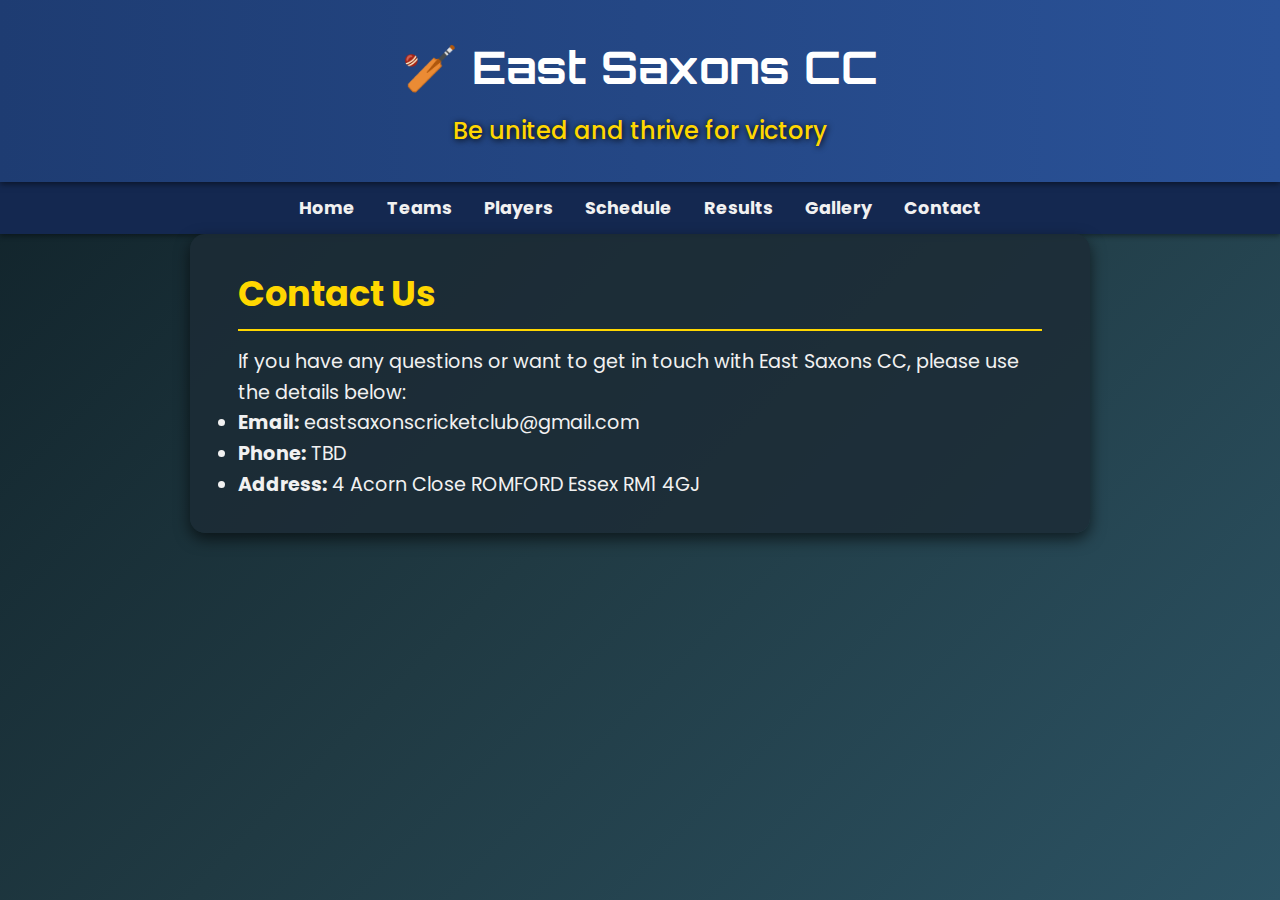
<file: contact.html>
<!DOCTYPE html>
<html lang="en">
<head>
    <meta charset="UTF-8" />
    <meta name="viewport" content="width=device-width, initial-scale=1" />
    <title>Contact - East Saxons CC</title>
    <link rel="stylesheet" href="style.css" />
    <link href="https://fonts.googleapis.com/css2?family=Poppins:wght@400;700&family=Orbitron:wght@500&display=swap" rel="stylesheet" />
</head>
<body>
<header>
    <h1>🏏 East Saxons CC</h1>
    <p class="caption">Be united and thrive for victory</p>
</header>

<nav>
    <a href="index.html">Home</a>
    <a href="teams.html">Teams</a>
    <a href="players.html">Players</a>
    <a href="schedule.html">Schedule</a>
    <a href="results.html">Results</a>
    <a href="gallery.html">Gallery</a>
    <a href="contact.html">Contact</a>
</nav>

<div class="content">
    <h2>Contact Us</h2>
    <p>If you have any questions or want to get in touch with East Saxons CC, please use the details below:</p>
    <ul>
        <li><strong>Email:</strong> eastsaxonscricketclub@gmail.com</li>
        <li><strong>Phone:</strong> TBD </li>
        <li><strong>Address:</strong> 4 Acorn Close
                                        ROMFORD
                                        Essex
                                        RM1 4GJ
</file>
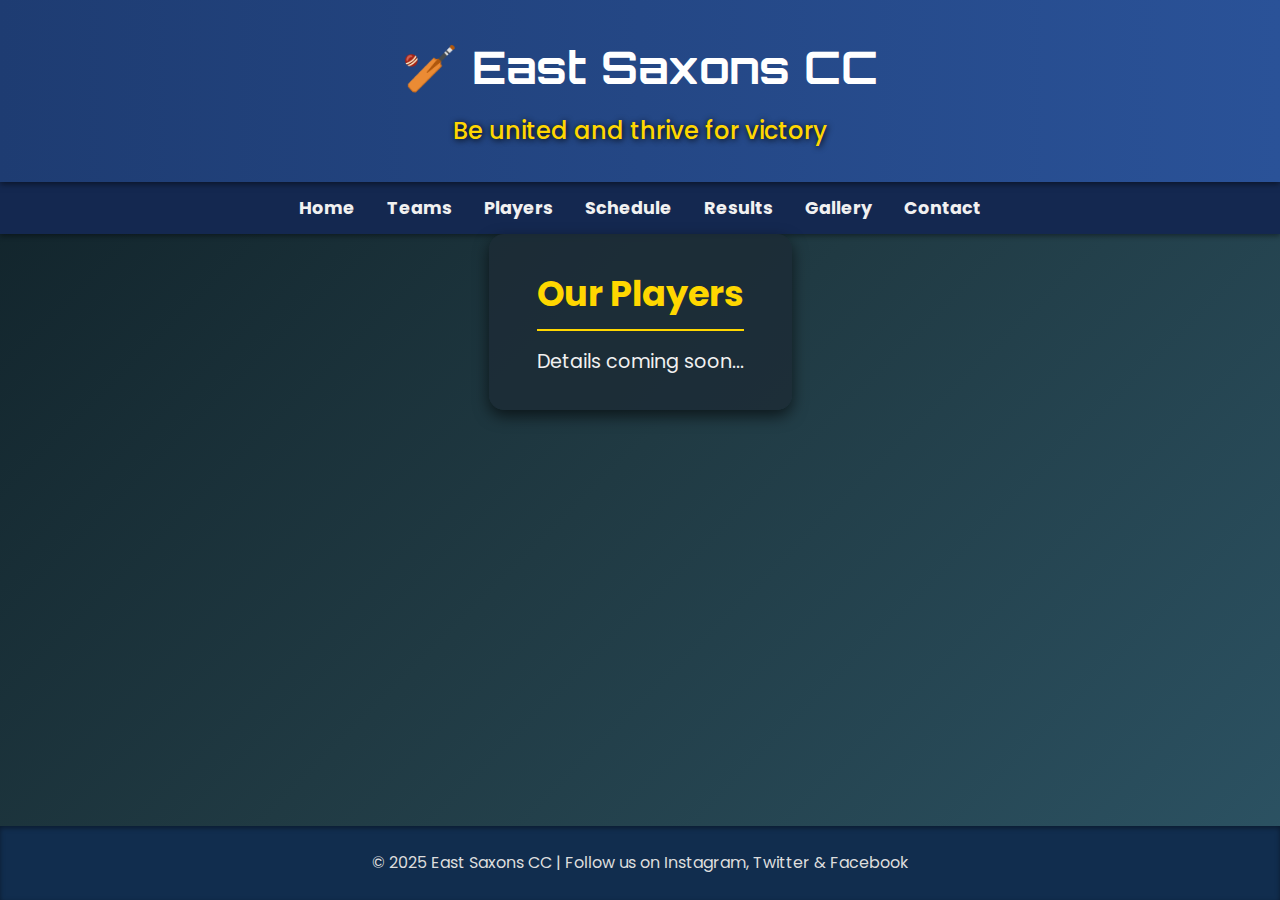
<file: players.html>
<!DOCTYPE html>
<html lang="en">
<head>
  <meta charset="UTF-8" />
  <meta name="viewport" content="width=device-width, initial-scale=1" />
  <title>Players - East Saxons CC</title>
  <link rel="stylesheet" href="style.css" />
  <link href="https://fonts.googleapis.com/css2?family=Poppins:wght@400;700&family=Orbitron:wght@500&display=swap" rel="stylesheet" />
</head>
<body>
<header>
  <h1>🏏 East Saxons CC</h1>
  <p class="caption">Be united and thrive for victory</p>
</header>

<nav>
  <a href="index.html">Home</a>
  <a href="teams.html">Teams</a>
  <a href="players.html">Players</a>
  <a href="schedule.html">Schedule</a>
  <a href="results.html">Results</a>
  <a href="gallery.html">Gallery</a>
  <a href="contact.html">Contact</a>
</nav>

<div class="content">
  <h2>Our Players</h2>
  <p>Details coming soon...</p>
</div>

<div class="footer">
  <p>&copy; 2025 East Saxons CC | Follow us on Instagram, Twitter & Facebook</p>
</div>
</body>
</html>
</file>
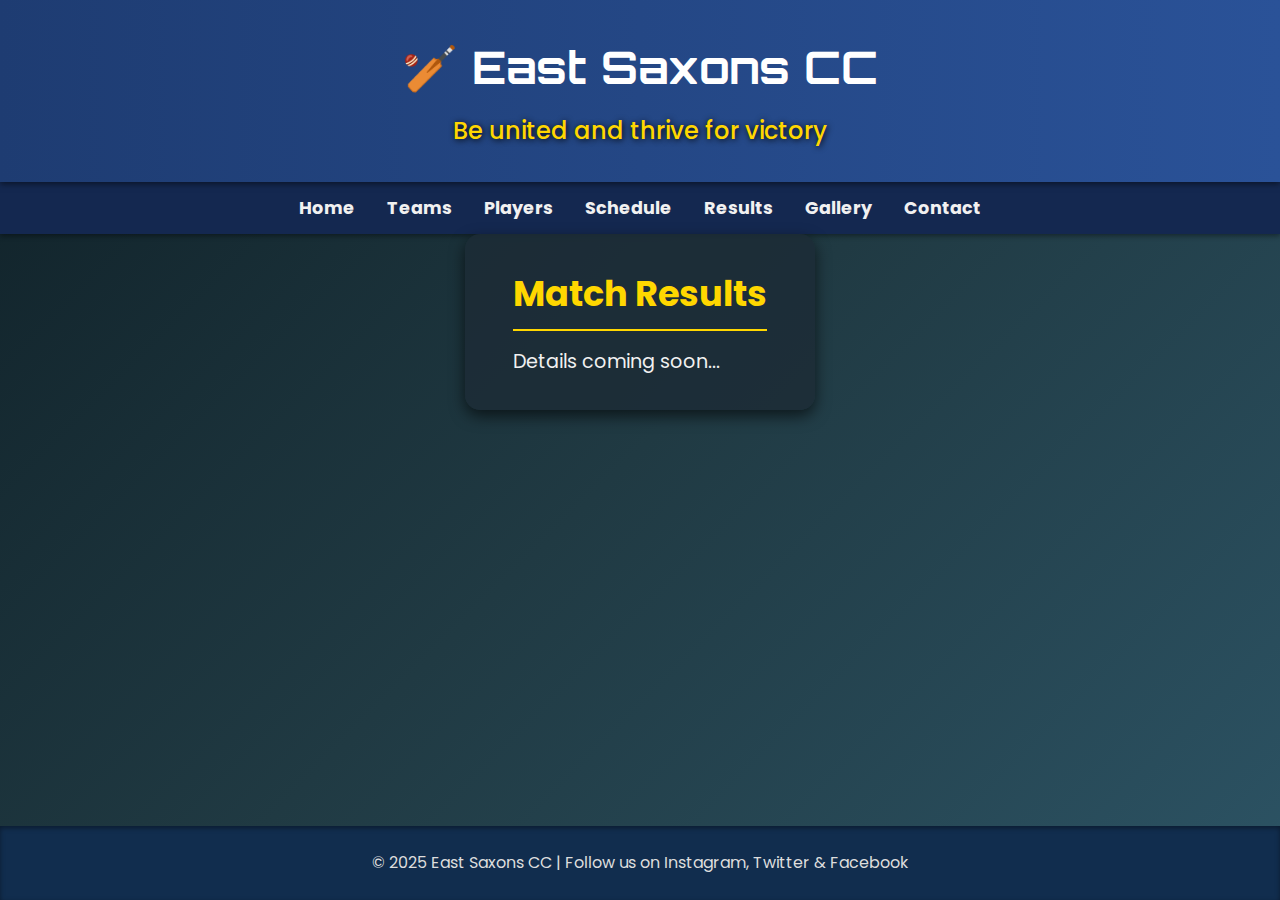
<file: results.html>
<!DOCTYPE html>
<html lang="en">
<head>
    <meta charset="UTF-8" />
    <meta name="viewport" content="width=device-width, initial-scale=1" />
    <title>Results - East Saxons CC</title>
    <link rel="stylesheet" href="style.css" />
    <link href="https://fonts.googleapis.com/css2?family=Poppins:wght@400;700&family=Orbitron:wght@500&display=swap" rel="stylesheet" />
</head>
<body>
<header>
    <h1>🏏 East Saxons CC</h1>
    <p class="caption">Be united and thrive for victory</p>
</header>

<nav>
    <a href="index.html">Home</a>
    <a href="teams.html">Teams</a>
    <a href="players.html">Players</a>
    <a href="schedule.html">Schedule</a>
    <a href="results.html">Results</a>
    <a href="gallery.html">Gallery</a>
    <a href="contact.html">Contact</a>
</nav>

<div class="content">
    <h2>Match Results</h2>
    <p>Details coming soon...</p>
</div>

<div class="footer">
    <p>&copy; 2025 East Saxons CC | Follow us on Instagram, Twitter & Facebook</p>
</div>
</body>
</html>
</file>
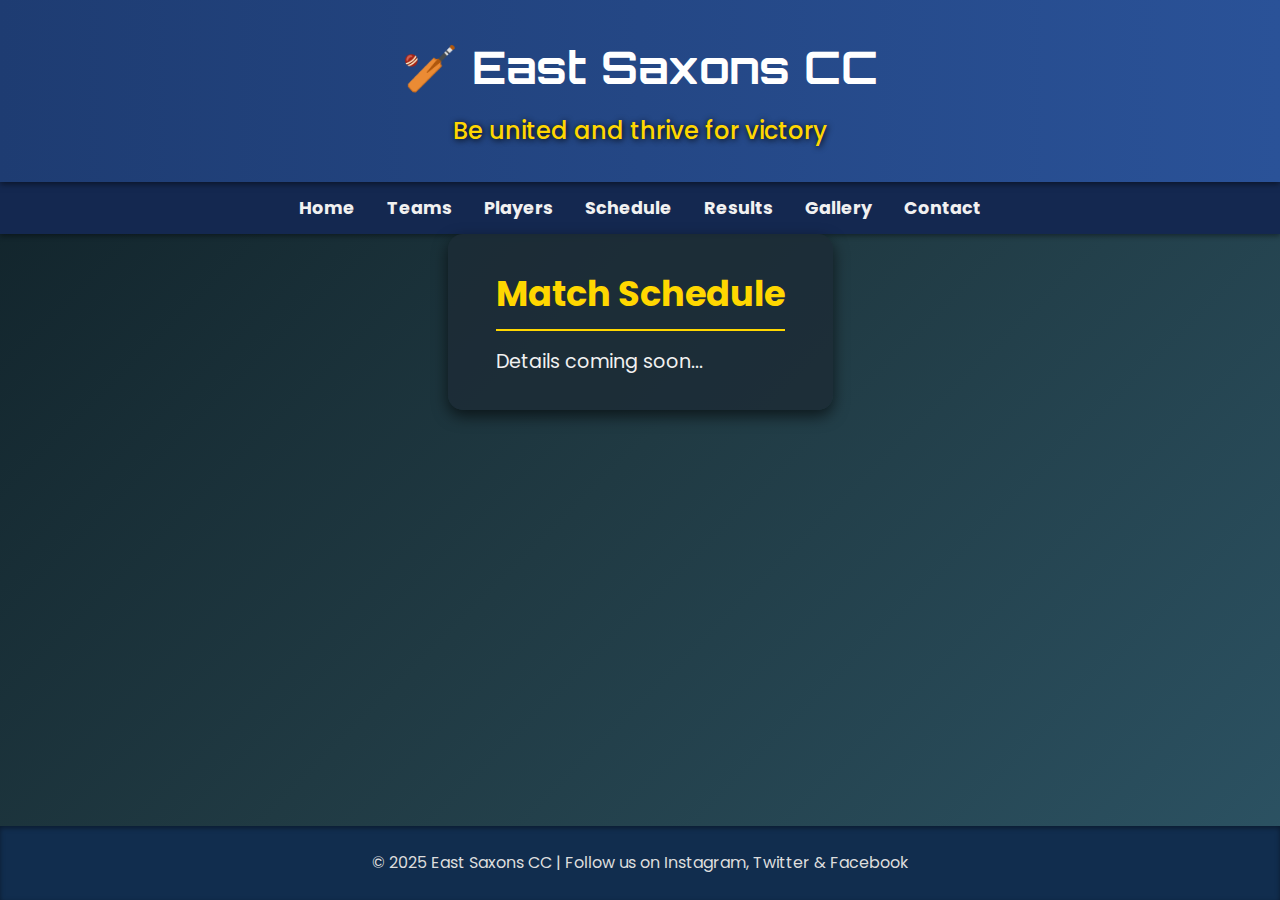
<file: schedule.html>
<!DOCTYPE html>
<html lang="en">
<head>
  <meta charset="UTF-8" />
  <meta name="viewport" content="width=device-width, initial-scale=1" />
  <title>Schedule - East Saxons CC</title>
  <link rel="stylesheet" href="style.css" />
  <link href="https://fonts.googleapis.com/css2?family=Poppins:wght@400;700&family=Orbitron:wght@500&display=swap" rel="stylesheet" />
</head>
<body>
<header>
  <h1>🏏 East Saxons CC</h1>
  <p class="caption">Be united and thrive for victory</p>
</header>

<nav>
  <a href="index.html">Home</a>
  <a href="teams.html">Teams</a>
  <a href="players.html">Players</a>
  <a href="schedule.html">Schedule</a>
  <a href="results.html">Results</a>
  <a href="gallery.html">Gallery</a>
  <a href="contact.html">Contact</a>
</nav>

<div class="content">
  <h2>Match Schedule</h2>
  <p>Details coming soon...</p>
</div>

<div class="footer">
  <p>&copy; 2025 East Saxons CC | Follow us on Instagram, Twitter & Facebook</p>
</div>
</body>
</html>
</file>
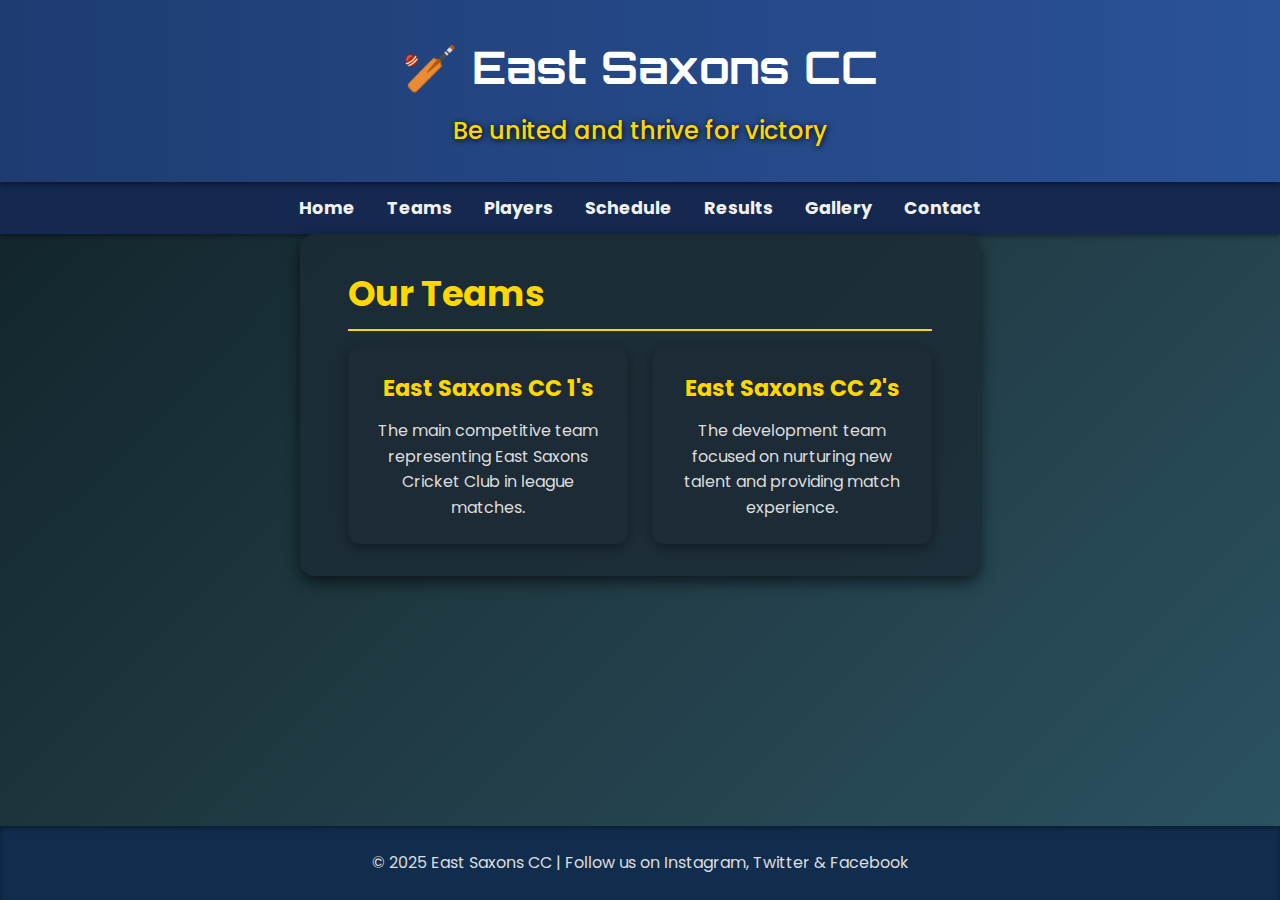
<file: teams.html>
<!DOCTYPE html>
<html lang="en">
<head>
    <meta charset="UTF-8" />
    <meta name="viewport" content="width=device-width, initial-scale=1" />
    <title>Teams - East Saxons CC</title>
    <link rel="stylesheet" href="style.css" />
    <link href="https://fonts.googleapis.com/css2?family=Poppins:wght@400;700&family=Orbitron:wght@500&display=swap" rel="stylesheet" />
</head>
<body>
<header>
    <h1>🏏 East Saxons CC</h1>
    <p class="caption">Be united and thrive for victory</p>
</header>

<nav>
    <a href="index.html">Home</a>
    <a href="teams.html">Teams</a>
    <a href="players.html">Players</a>
    <a href="schedule.html">Schedule</a>
    <a href="results.html">Results</a>
    <a href="gallery.html">Gallery</a>
    <a href="contact.html">Contact</a>
</nav>

<div class="content">
    <h2>Our Teams</h2>
    <div class="teams-container">
        <div class="team-card">
            <h3>East Saxons CC 1's</h3>
            <p>The main competitive team representing East Saxons Cricket Club in league matches.</p>
        </div>
        <div class="team-card">
            <h3>East Saxons CC 2's</h3>
            <p>The development team focused on nurturing new talent and providing match experience.</p>
        </div>
    </div>
</div>

<div class="footer">
    <p>&copy; 2025 East Saxons CC | Follow us on Instagram, Twitter & Facebook</p>
</div>
</body>
</html>
</file>
<file: style.css>
/* Reset and base font */
* {
  margin: 0;
  padding: 0;
  box-sizing: border-box;
  font-family: 'Poppins', sans-serif;
}

body {
  background: linear-gradient(135deg, #0f2027, #203a43, #2c5364);
  color: #f1f1f1;
  line-height: 1.6;
  min-height: 100vh;
  display: flex;
  flex-direction: column;
}

/* Header styling */
header {
  background: linear-gradient(to right, #1e3c72, #2a5298);
  color: white;
  padding: 2rem 2rem;
  text-align: center;
  position: relative;
  box-shadow: 0 2px 6px rgba(0,0,0,0.5);
}

header h1 {
  font-family: 'Orbitron', sans-serif;
  font-size: 2.8rem;
}

.caption {
  font-size: 1.5rem;
  font-weight: 500;
  margin-top: 0.5rem;
  color: #ffd700;
  animation: fadeInSlide 2s ease-in-out;
  text-shadow: 1px 1px 6px #000;
}

/* Animation for caption */
@keyframes fadeInSlide {
  0% {
    opacity: 0;
    transform: translateY(20px);
  }
  100% {
    opacity: 1;
    transform: translateY(0);
  }
}

/* Navigation styling */
nav {
  background: #142850;
  padding: 0.75rem 1rem;
  display: flex;
  justify-content: center;
  gap: 2rem;
  font-size: 1.1rem;
  box-shadow: 0 2px 5px rgba(0,0,0,0.4);
  flex-wrap: wrap;
}

nav a {
  color: #f1f1f1;
  text-decoration: none;
  font-weight: 700;
  transition: color 0.3s ease;
}

nav a:hover,
nav a:focus {
  color: #ffd700;
  outline: none;
}

/* Hero section */
.hero {
  background: url('images/hero-cricket.jpg') no-repeat center center/cover;
  height: 320px;
  display: flex;
  align-items: center;
  justify-content: center;
  color: white;
  font-size: 2.5rem;
  font-weight: bold;
  text-shadow: 2px 2px 6px #000;
  margin-bottom: 2rem;
}

/* Content container */
.content {
  padding: 2rem 3rem;
  max-width: 900px;
  margin: 0 auto;
  font-size: 1.2rem;
  background-color: rgba(28, 43, 54, 0.85);
  border-radius: 15px;
  box-shadow: 0 6px 15px rgba(0,0,0,0.6);
}

/* Headings */
.content h2 {
  font-size: 2.2rem;
  margin-bottom: 1rem;
  color: #ffd700;
  border-bottom: 2px solid #ffd700;
  padding-bottom: 0.4rem;
}

/* Teams container */
.teams-container {
  display: flex;
  flex-wrap: wrap;
  gap: 1.5rem;
  justify-content: center;
}

.team-card {
  background: #1c2b36;
  padding: 1.5rem;
  border-radius: 12px;
  box-shadow: 0 4px 12px rgba(0, 0, 0, 0.4);
  width: 280px;
  text-align: center;
  transition: transform 0.3s ease, box-shadow 0.3s ease;
}

.team-card:hover {
  transform: translateY(-8px);
  box-shadow: 0 8px 20px rgba(255, 215, 0, 0.7);
}

.team-card h3 {
  margin-bottom: 0.7rem;
  color: #ffd700;
}

.team-card p {
  font-size: 1rem;
  color: #ddd;
}

/* Form styling for contact page */
form {
  margin-top: 1rem;
  display: flex;
  flex-direction: column;
}

form label {
  font-weight: 600;
  margin-bottom: 0.3rem;
  color: #ffd700;
}

form input[type="text"],
form input[type="email"],
form textarea {
  padding: 0.7rem;
  margin-bottom: 1rem;
  border: none;
  border-radius: 8px;
  font-size: 1rem;
  resize: vertical;
}

form input[type="text"]:focus,
form input[type="email"]:focus,
form textarea:focus {
  outline: 2px solid #ffd700;
  background-color: #2c5364;
  color: #fff;
}

form button {
  background-color: #ffd700;
  border: none;
  color: #112d4e;
  font-weight: 700;
  padding: 0.8rem;
  border-radius: 8px;
  cursor: pointer;
  font-size: 1.1rem;
  transition: background-color 0.3s ease;
}

form button:hover,
form button:focus {
  background-color: #e6c200;
  outline: none;
}

/* Footer */
.footer {
  background: #112d4e;
  color: #ddd;
  text-align: center;
  padding: 1.5rem 1rem;
  margin-top: auto;
  font-size: 1rem;
  box-shadow: inset 0 2px 5px rgba(0,0,0,0.4);
}

/* Responsive */
@media (max-width: 600px) {
  .content {
    padding: 1.5rem 1.5rem;
  }

  nav {
    gap: 1rem;
    font-size: 1rem;
  }

  .teams-container {
    flex-direction: column;
    align-items: center;
  }

  .team-card {
    width: 100%;
    max-width: 320px;
  }
}
</file>
